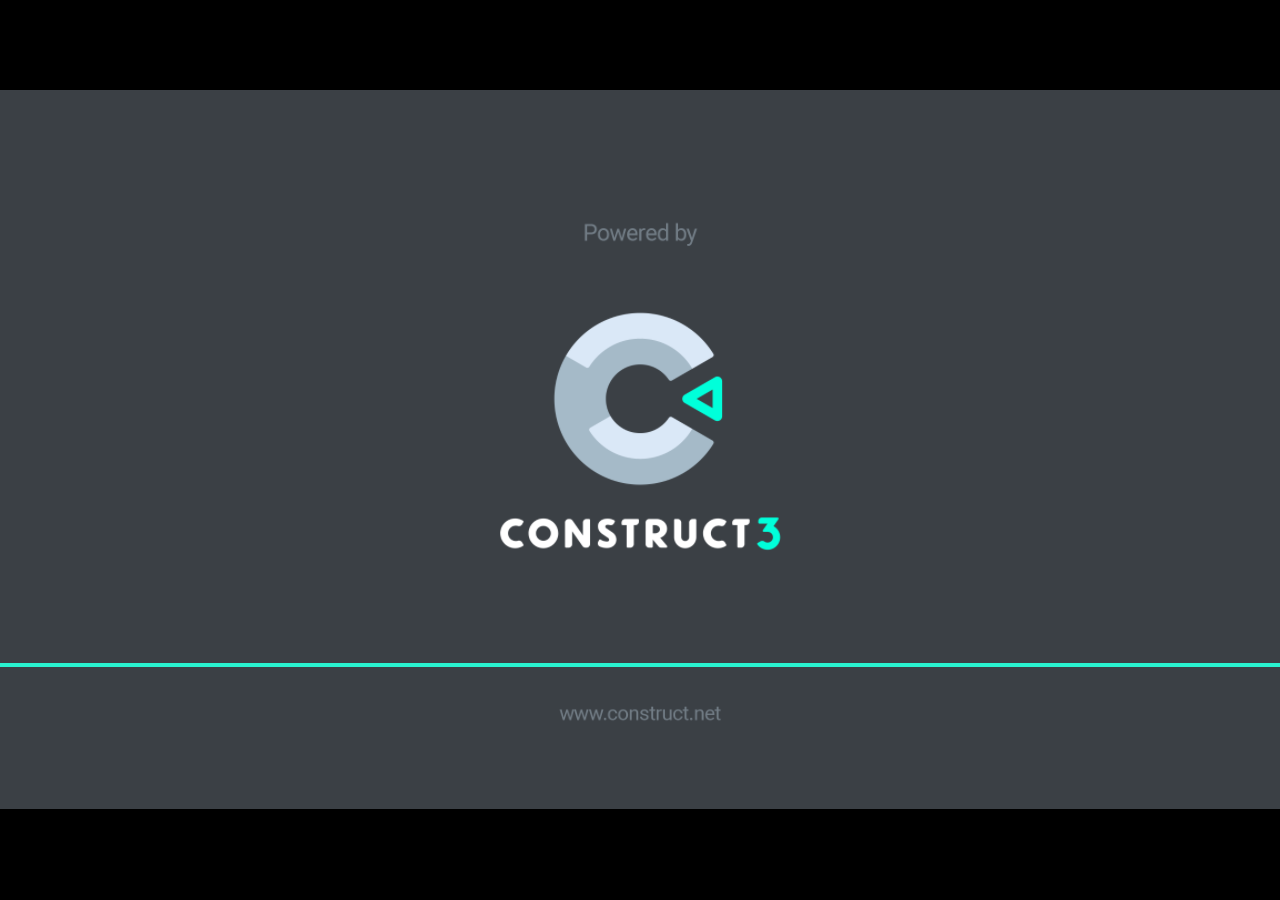
<file: Jogo/index.html>
<!DOCTYPE html>
<html>
<head>
    <meta charset="UTF-8">
	<title>Projeto - 1</title>
	<meta name="viewport" content="width=device-width, initial-scale=1.0, maximum-scale=1.0, minimum-scale=1.0, user-scalable=no">
	
	<!-- Made with Construct, the game and app creator :: https://www.construct.net -->
	<meta name="generator" content="Scirra Construct">



	<link rel="manifest" href="appmanifest.json">
	<link rel="apple-touch-icon" sizes="128x128" href="icons/icon-128.png">
	<link rel="apple-touch-icon" sizes="256x256" href="icons/icon-256.png">
	<link rel="apple-touch-icon" sizes="512x512" href="icons/icon-512.png">
	<link rel="icon" type="image/png" href="icons/icon-512.png">

	<link rel="stylesheet" href="style.css">



</head> 
 
<body>

	

<script>
if (location.protocol.substr(0, 4) === "file")
{
	alert("Web exports won't work until you upload them. (When running on the file: protocol, browsers block many features from working for security reasons.)");
}
</script>
	
	<noscript>
		<div id="notSupportedWrap">
			<h2 id="notSupportedTitle">This content requires JavaScript</h2>
			<p class="notSupportedMessage">JavaScript appears to be disabled. Please enable it to view this content.</p>
		</div>
	</noscript>
	<script src="scripts/modernjscheck.js"></script>
	<script src="scripts/supportcheck.js"></script>
	<script src="scripts/offlineclient.js" type="module"></script>
	<script src="scripts/main.js" type="module"></script>
	<script src="scripts/register-sw.js" type="module"></script>

</body> 
</html>
</file>
<file: Jogo/style.css>
html, body {
	padding: 0;
	margin: 0;
	overflow: hidden;
	height: 100%;
}

body {
	background: #000000;
	color: white;
}

input[type="file"] {
	color: black;
}

/* for scaling checkboxes according to the font size */
.c3-auto-size-checkbox {
	font-size: 1em;
	width: 1em;
	height: 1em;
	vertical-align: bottom;
	margin: 0.1em 0.25em;
}

html, body, canvas {
	touch-action-delay: none;
	touch-action: none;
}

canvas, .c3htmlwrap {
	position: absolute;
}

.c3htmlwrap {
	contain: strict;
}

.c3overlay {
	pointer-events: none;
}

.c3htmlwrap[interactive] > * {
	pointer-events: auto;
}

/* HACK - work around elements being selectable only in iOS WKWebView for some reason */
html[ioswebview] .c3htmlwrap,
html[ioswebview] canvas {
	-webkit-user-select: none;
	user-select: none;
}

html[ioswebview] .c3htmlwrap > * {
	-webkit-user-select: auto;
	user-select: auto;
}

#notSupportedWrap {
	margin: 2em auto 1em auto;
	width: 75%;
	max-width: 45em;
	border: 2px solid #aaa;
	border-radius: 1em;
	padding: 2em;
	background-color: #f0f0f0;
	font-family: "Segoe UI", Frutiger, "Frutiger Linotype", "Dejavu Sans", "Helvetica Neue", Arial, sans-serif;
	color: black;
}

#notSupportedTitle {
	font-size: 1.8em;
}

.notSupportedMessage {
	font-size: 1.2em;
}

.notSupportedMessage em {
	color: #888;
}

/* bbcode styles */
.bbCodeH1 {
	font-size: 2em;
	font-weight: bold;
}

.bbCodeH2 {
	font-size: 1.5em;
	font-weight: bold;
}

.bbCodeH3 {
	font-size: 1.25em;
	font-weight: bold;
}

.bbCodeH4 {
	font-size: 1.1em;
	font-weight: bold;
}

.bbCodeItem::before {
	content: " • ";
}

/* For text icons converted to HTML: size the height to the line height
   preserving the aspect ratio. Also add position: relative as that allows
   just adding a 'top' style for the iconoffsety style. */
.c3-text-icon {
	height: 1em;
	width: auto;
	position: relative;
}

/* screen reader text */
.c3-screen-reader-text {
	position: absolute;
	width: 1px;
    height: 1px;
    overflow: hidden;
    clip: rect(1px, 1px, 1px, 1px);
}
</file>
